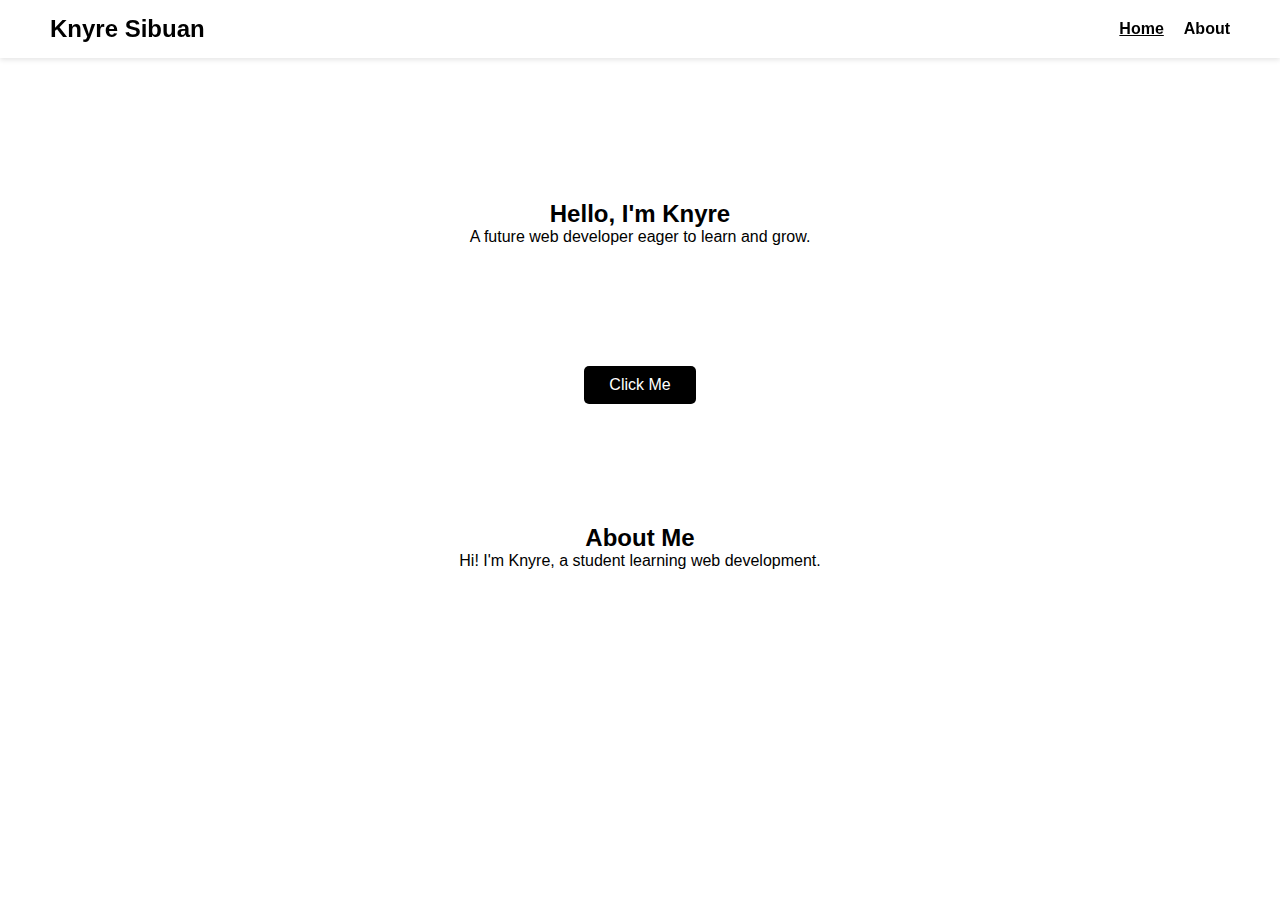
<file: WebDevJourney/index.html>
<!DOCTYPE html>
<html lang="en">
<head>
  <meta charset="UTF-8" />
  <meta name="viewport" content="width=device-width, initial-scale=1.0" />
  <title>Knyre Sibuan</title>
  <link rel="stylesheet" href="style.css" />
</head>

<body>
  <!-- Navigation -->
  <nav class="navbar">
    <h1 class="logo">Knyre Sibuan</h1>
    <ul class="nav-links">
      <li><a href="#home" class="active">Home</a></li>
      <li><a href="#about">About</a></li>
    </ul>
  </nav>

  <!-- Home -->
  <section id="home" class="section home">
    <div class="home-text">
      <h2>Hello, I'm <span class="highlight">Knyre</span></h2>
      <p>A future web developer eager to learn and grow.</p>
    </div>
  </section>

  <!-- Button -->
  <button onclick="showAlert()">Click Me</button>
  
  <!-- About -->
  <section id="about" class="section about">
    <h2>About Me</h2>
    <p>Hi! I'm Knyre, a student learning web development.</p>
  </section>

  <script src="script.js"></script>
</body>
</html>
</file>
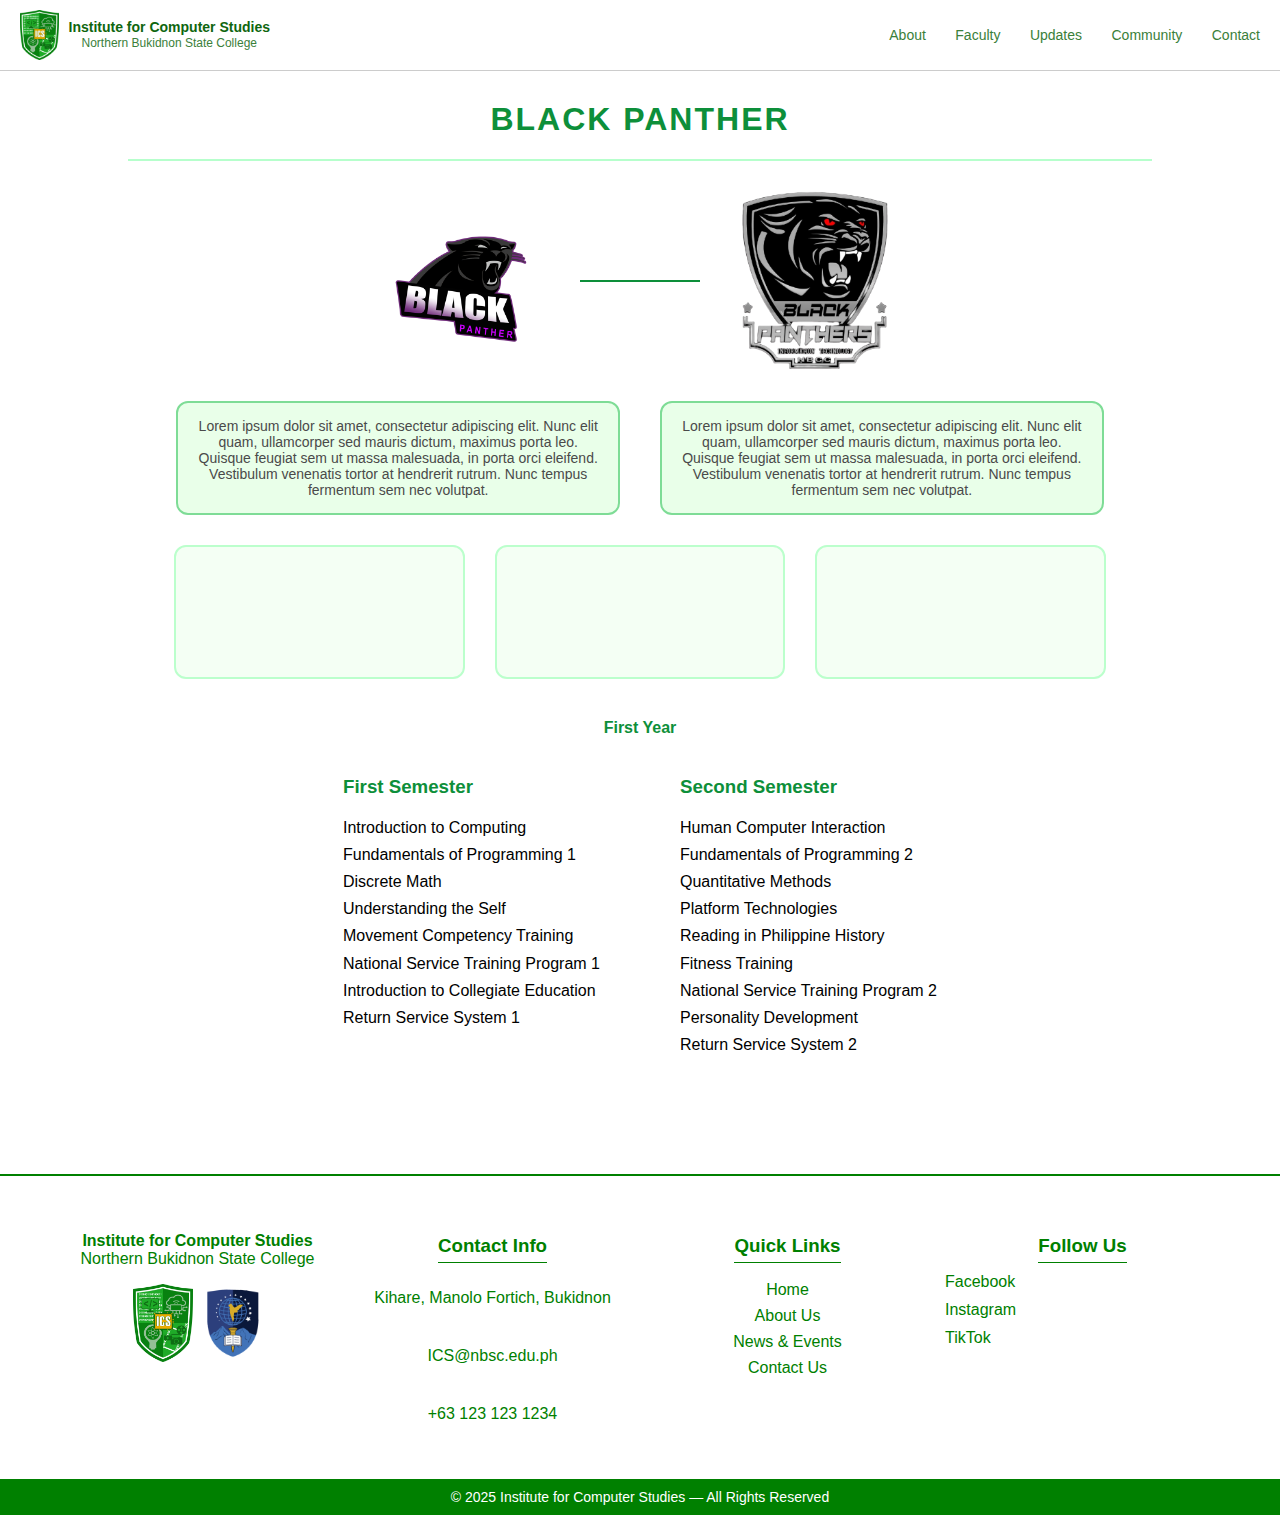
<file: deptWeb/blackPanther.html>
<!DOCTYPE html>
<html lang="en">
<head>
    <meta charset="UTF-8">
    <meta name="viewport" content="width=device-width, initial-scale=1.0">
    <title>Black Panther</title>
    <link rel="stylesheet" href="blackPanther.css">
</head>
<body>
    <header>

        <div class="logo">
            <img src="Assets/ICS-Logo.png" alt="ICS Logo" />
            <div>
                Institute for Computer Studies
                <span> Northern Bukidnon State College</span>
            </div>
        </div>

        <nav class="navbar">
            <a href="#about">About</a>
            <a href="#faculty">Faculty</a>
            <a href="#updates">Updates</a>
            <a href="#community">Community</a>
            <a href="#contact">Contact</a>

        </nav>
    </header>
    
    <h1>BLACK PANTHER</h1>
  <div class="divider"></div>

<!-- LOGO SECTION -->
<div class="logo-section">
    <img src="Assets/blackpanthers.png" alt="Left Logo">
    <div class="logo-line"></div>
    <img src="Assets/1st-yr.png" alt="Right Logo">
</div>

<!-- DESCRIPTION BOXES -->
<div class="desc-section">
    <div class="desc-box">
        Lorem ipsum dolor sit amet, consectetur adipiscing elit. Nunc elit quam, ullamcorper sed mauris dictum, maximus porta leo. Quisque feugiat sem ut massa malesuada, in porta orci eleifend. Vestibulum venenatis tortor at hendrerit rutrum. Nunc tempus fermentum sem nec volutpat. 
    </div>

    <div class="desc-box">
        Lorem ipsum dolor sit amet, consectetur adipiscing elit. Nunc elit quam, ullamcorper sed mauris dictum, maximus porta leo. Quisque feugiat sem ut massa malesuada, in porta orci eleifend. Vestibulum venenatis tortor at hendrerit rutrum. Nunc tempus fermentum sem nec volutpat. 
    </div>
</div>

<!-- THREE EMPTY BOXES -->
<div class="three-boxes">
    <div class="empty-box"></div>
    <div class="empty-box"></div>
    <div class="empty-box"></div>
</div>

<div class="year-title">First Year</div>

<!-- SEMESTERS -->
<div class="semester-section">
    <div class="semester">
        <h3>First Semester</h3>
        <ul>
            <li>Introduction to Computing</li>
            <li>Fundamentals of Programming 1</li>
            <li>Discrete Math</li>
            <li>Understanding the Self</li>
            <li>Movement Competency Training</li>
            <li>National Service Training Program 1</li>
            <li>Introduction to Collegiate Education</li>
            <li>Return Service System 1</li>
        </ul>
    </div>

    <div class="semester">
        <h3>Second Semester</h3>
        <ul>
            <li>Human Computer Interaction</li>
            <li>Fundamentals of Programming 2</li>
            <li>Quantitative Methods</li>
            <li>Platform Technologies</li>
            <li>Reading in Philippine History</li>
            <li>Fitness Training</li>
            <li>National Service Training Program 2</li>
            <li>Personality Development</li>
            <li>Return Service System 2</li>
        </ul>
    </div>
</div>

    <footer>
  <div class="footer-container">
    <!-- Logo -->
    <div class="footer-section">
      <p><strong>Institute for Computer Studies</strong><br>
         Northern Bukidnon State College</p>
         <div class="footer-logo">
        <img src="Assets/ICS-Logo.png" alt="ICS Logo">
        <img src="Assets/NBSC-Logo.png" alt="NBSC Logo">
      </div>
    </div>
     <!-- Info -->
    <div class="footer-section">
      <h3>Contact Info</h3>
      <div class="contact-info">
        <p>Kihare, Manolo Fortich, Bukidnon</p>
        <p>ICS@nbsc.edu.ph</p>
        <p>+63 123 123 1234</p>
      </div>
    </div>
    <!-- Quick Links -->
    <div class="footer-section">
      <h3>Quick Links</h3>
      <ul>
        <li><a href="#">Home</a></li>
        <li><a href="#">About Us</a></li>
        <li><a href="#">News & Events</a></li>
        <li><a href="#">Contact Us</a></li>
      </ul>
    </div>
    <!-- Follow Us -->
    <div class="footer-section">
      <h3>Follow Us</h3>
      <div class="social-icons">
        <a href="#">Facebook</a>
        <a href="#">Instagram</a>
        <a href="#">TikTok</a>
      </div>
    </div>
  </div>
  <div class="footer-bottom">
    © 2025 Institute for Computer Studies — All Rights Reserved
  </div>
</footer>
</body>
</html>
</file>
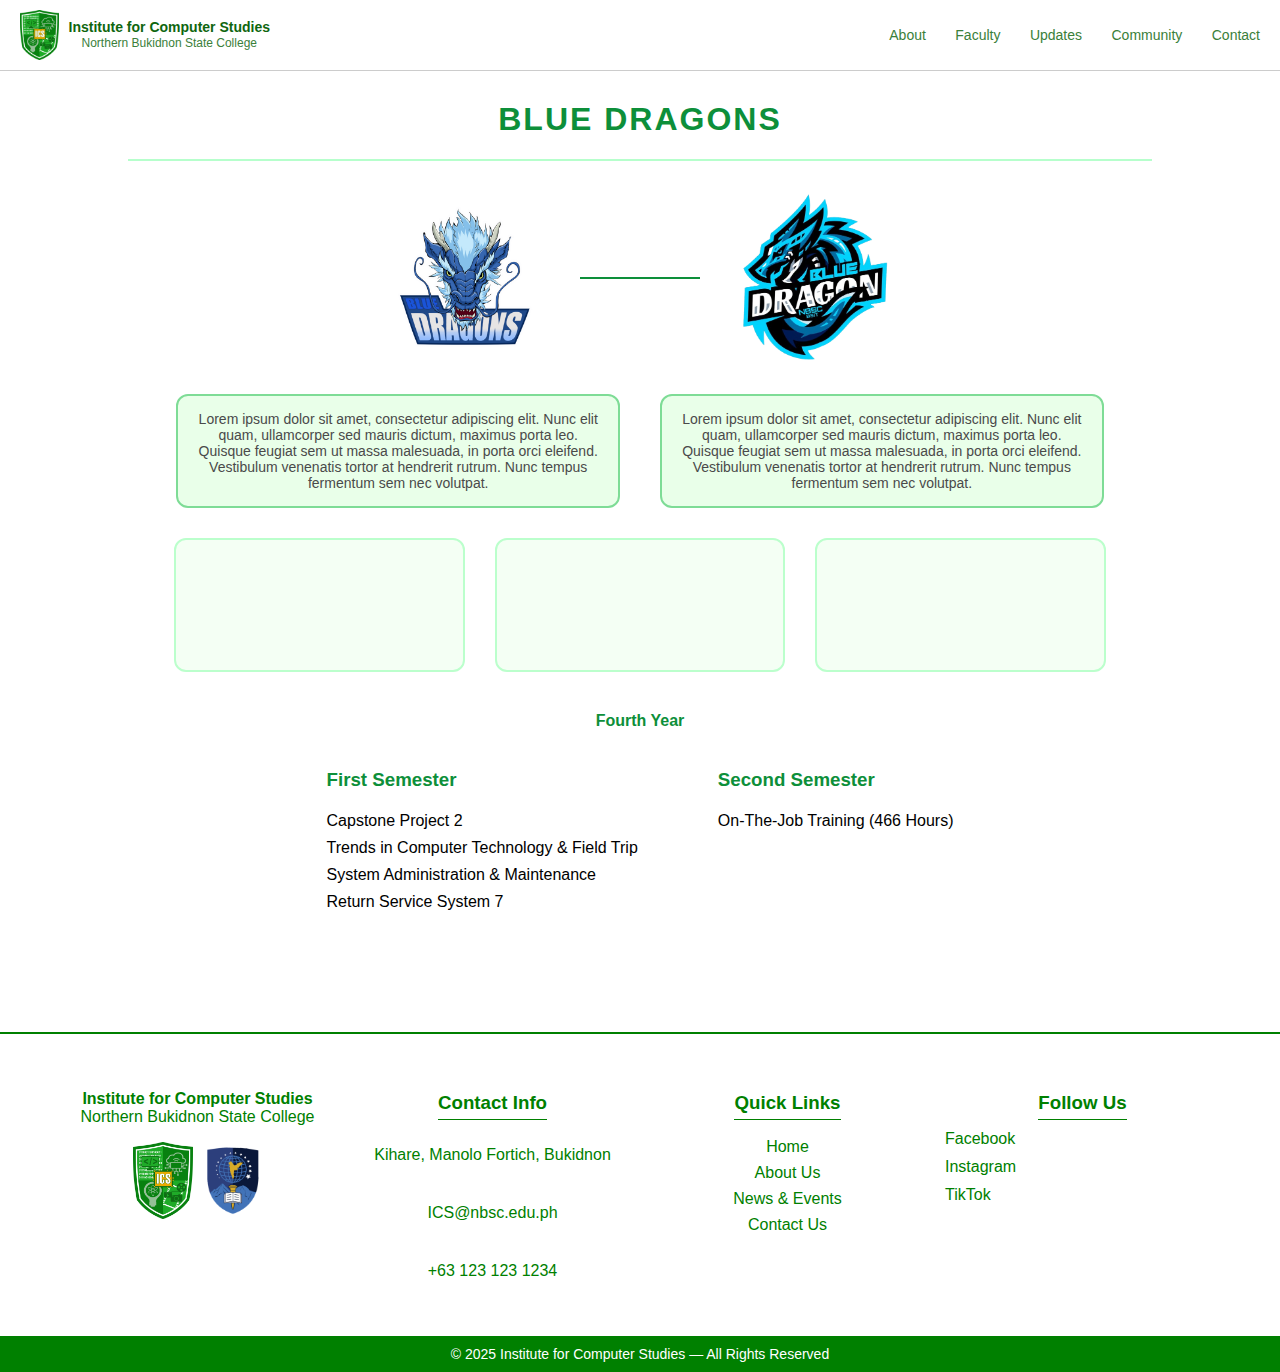
<file: deptWeb/blueDragons.html>
<!DOCTYPE html>
<html lang="en">
<head>
    <meta charset="UTF-8">
    <meta name="viewport" content="width=device-width, initial-scale=1.0">
    <title>Blue Dragons</title>
    <link rel="stylesheet" href="blueDragons.css">
</head>
<body>
    <header>

        <div class="logo">
            <img src="Assets/ICS-Logo.png" alt="ICS Logo" />
            <div>
                Institute for Computer Studies
                <span> Northern Bukidnon State College</span>
            </div>
        </div>

        <nav class="navbar">
            <a href="#about">About</a>
            <a href="#faculty">Faculty</a>
            <a href="#updates">Updates</a>
            <a href="#community">Community</a>
            <a href="#contact">Contact</a>

        </nav>
    </header>
    
    <h1>BLUE DRAGONS</h1>
<div class="divider"></div>

<!-- LOGO SECTION -->
<div class="logo-section">
    <img src="Assets/bluedragons.png" alt="Left Logo">
    <div class="logo-line"></div>
    <img src="Assets/4th-yr.png" alt="Right Logo">
</div>

<!-- DESCRIPTION BOXES -->
<div class="desc-section">
    <div class="desc-box">
        Lorem ipsum dolor sit amet, consectetur adipiscing elit. Nunc elit quam, ullamcorper sed mauris dictum, maximus porta leo. Quisque feugiat sem ut massa malesuada, in porta orci eleifend. Vestibulum venenatis tortor at hendrerit rutrum. Nunc tempus fermentum sem nec volutpat. 
    </div>

    <div class="desc-box">
        Lorem ipsum dolor sit amet, consectetur adipiscing elit. Nunc elit quam, ullamcorper sed mauris dictum, maximus porta leo. Quisque feugiat sem ut massa malesuada, in porta orci eleifend. Vestibulum venenatis tortor at hendrerit rutrum. Nunc tempus fermentum sem nec volutpat. 
    </div>
</div>

<!-- THREE EMPTY BOXES -->
<div class="three-boxes">
    <div class="empty-box"></div>
    <div class="empty-box"></div>
    <div class="empty-box"></div>
</div>

<div class="year-title">Fourth Year</div>

<!-- SEMESTERS -->
<div class="semester-section">
    <div class="semester">
        <h3>First Semester</h3>
        <ul>
            <li>Capstone Project 2</li>
            <li>Trends in Computer Technology & Field Trip</li>
            <li>System Administration & Maintenance</li>
            <li>Return Service System 7</li>
        </ul>
    </div>

    <div class="semester">
        <h3>Second Semester</h3>
        <ul>
            <li>On-The-Job Training (466 Hours)</li>
        </ul>
    </div>
</div>

    <footer>
  <div class="footer-container">
    <!-- Logo -->
    <div class="footer-section">
      <p><strong>Institute for Computer Studies</strong><br>
         Northern Bukidnon State College</p>
         <div class="footer-logo">
        <img src="Assets/ICS-Logo.png" alt="ICS Logo">
        <img src="Assets/NBSC-Logo.png" alt="NBSC Logo">
      </div>
    </div>
     <!-- Info -->
    <div class="footer-section">
      <h3>Contact Info</h3>
      <div class="contact-info">
        <p>Kihare, Manolo Fortich, Bukidnon</p>
        <p>ICS@nbsc.edu.ph</p>
        <p>+63 123 123 1234</p>
      </div>
    </div>
    <!-- Quick Links -->
    <div class="footer-section">
      <h3>Quick Links</h3>
      <ul>
        <li><a href="#">Home</a></li>
        <li><a href="#">About Us</a></li>
        <li><a href="#">News & Events</a></li>
        <li><a href="#">Contact Us</a></li>
      </ul>
    </div>
    <!-- Follow Us -->
    <div class="footer-section">
      <h3>Follow Us</h3>
      <div class="social-icons">
        <a href="#">Facebook</a>
        <a href="#">Instagram</a>
        <a href="#">TikTok</a>
      </div>
    </div>
  </div>
  <div class="footer-bottom">
    © 2025 Institute for Computer Studies — All Rights Reserved
  </div>
</footer>
</body>
</html>
</file>
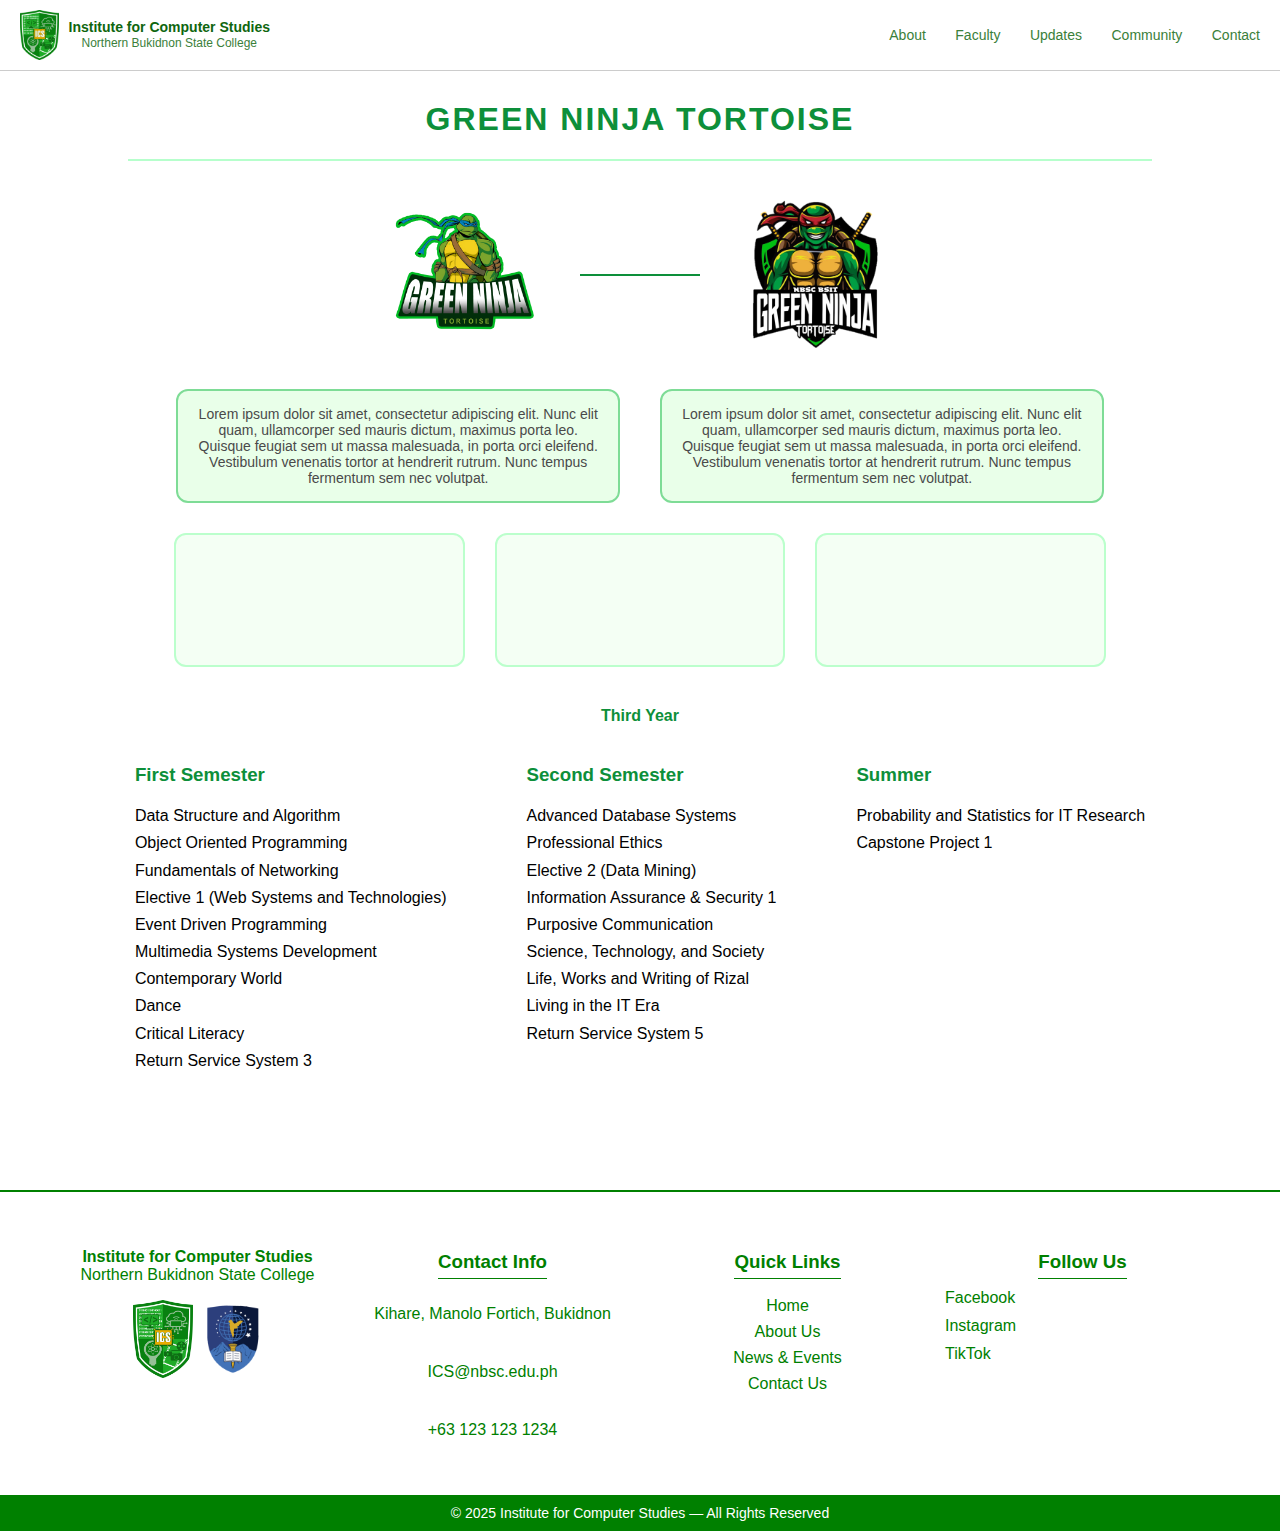
<file: deptWeb/greenNinjaTortoise.html>
<!DOCTYPE html>
<html lang="en">
<head>
    <meta charset="UTF-8">
    <meta name="viewport" content="width=device-width, initial-scale=1.0">
    <title>Green Ninja Tortoise</title>
    <link rel="stylesheet" href="greenNinjaTortoise.css">
</head>
<body>
    <header>

        <div class="logo">
            <img src="Assets/ICS-Logo.png" alt="ICS Logo" />
            <div>
                Institute for Computer Studies
                <span> Northern Bukidnon State College</span>
            </div>
        </div>

        <nav class="navbar">
            <a href="#about">About</a>
            <a href="#faculty">Faculty</a>
            <a href="#updates">Updates</a>
            <a href="#community">Community</a>
            <a href="#contact">Contact</a>

        </nav>
    </header>
    
    <h1>GREEN NINJA TORTOISE</h1>
<div class="divider"></div>

<!-- LOGO SECTION -->
<div class="logo-section">
    <img src="Assets/greenninja.png" alt="Left Logo">
    <div class="logo-line"></div>
    <img src="Assets/3rd-yr.png" alt="Right Logo">
</div>

<!-- DESCRIPTION BOXES -->
<div class="desc-section">
    <div class="desc-box">
        Lorem ipsum dolor sit amet, consectetur adipiscing elit. Nunc elit quam, ullamcorper sed mauris dictum, maximus porta leo. Quisque feugiat sem ut massa malesuada, in porta orci eleifend. Vestibulum venenatis tortor at hendrerit rutrum. Nunc tempus fermentum sem nec volutpat. 
    </div>

    <div class="desc-box">
        Lorem ipsum dolor sit amet, consectetur adipiscing elit. Nunc elit quam, ullamcorper sed mauris dictum, maximus porta leo. Quisque feugiat sem ut massa malesuada, in porta orci eleifend. Vestibulum venenatis tortor at hendrerit rutrum. Nunc tempus fermentum sem nec volutpat. 
    </div>
</div>

<!-- THREE EMPTY BOXES -->
<div class="three-boxes">
    <div class="empty-box"></div>
    <div class="empty-box"></div>
    <div class="empty-box"></div>
</div>

<div class="year-title">Third Year</div>

<!-- SEMESTERS -->
<div class="semester-section">
    <div class="semester">
        <h3>First Semester</h3>
        <ul>
            <li>Data Structure and Algorithm</li>
            <li>Object Oriented Programming</li>
            <li>Fundamentals of Networking</li>
            <li>Elective 1 (Web Systems and Technologies)</li>
            <li>Event Driven Programming</li>
            <li>Multimedia Systems Development</li>
            <li>Contemporary World</li>
            <li>Dance</li>
            <li>Critical Literacy</li>
            <li>Return Service System 3</li>
        </ul>
    </div>

    <div class="semester">
        <h3>Second Semester</h3>
        <ul>
            <li>Advanced Database Systems</li>
            <li>Professional Ethics</li>
            <li>Elective 2 (Data Mining)</li>
            <li>Information Assurance & Security 1</li>
            <li>Purposive Communication</li>
            <li>Science, Technology, and Society</li>
            <li>Life, Works and Writing of Rizal</li>
            <li>Living in the IT Era</li>
            <li>Return Service System 5</li>
        </ul>
    </div>

    <div class="semester">
        <h3>Summer</h3>
        <ul>
            <li>Probability and Statistics for IT Research</li>
            <li>Capstone Project 1</li>
        </ul>
    </div>
</div>

    <footer>
  <div class="footer-container">
    <!-- Logo -->
    <div class="footer-section">
      <p><strong>Institute for Computer Studies</strong><br>
         Northern Bukidnon State College</p>
         <div class="footer-logo">
        <img src="Assets/ICS-Logo.png" alt="ICS Logo">
        <img src="Assets/NBSC-Logo.png" alt="NBSC Logo">
      </div>
    </div>
     <!-- Info -->
    <div class="footer-section">
      <h3>Contact Info</h3>
      <div class="contact-info">
        <p>Kihare, Manolo Fortich, Bukidnon</p>
        <p>ICS@nbsc.edu.ph</p>
        <p>+63 123 123 1234</p>
      </div>
    </div>
    <!-- Quick Links -->
    <div class="footer-section">
      <h3>Quick Links</h3>
      <ul>
        <li><a href="#">Home</a></li>
        <li><a href="#">About Us</a></li>
        <li><a href="#">News & Events</a></li>
        <li><a href="#">Contact Us</a></li>
      </ul>
    </div>
    <!-- Follow Us -->
    <div class="footer-section">
      <h3>Follow Us</h3>
      <div class="social-icons">
        <a href="#">Facebook</a>
        <a href="#">Instagram</a>
        <a href="#">TikTok</a>
      </div>
    </div>
  </div>
  <div class="footer-bottom">
    © 2025 Institute for Computer Studies — All Rights Reserved
  </div>
</footer>
</body>
</html>
</file>
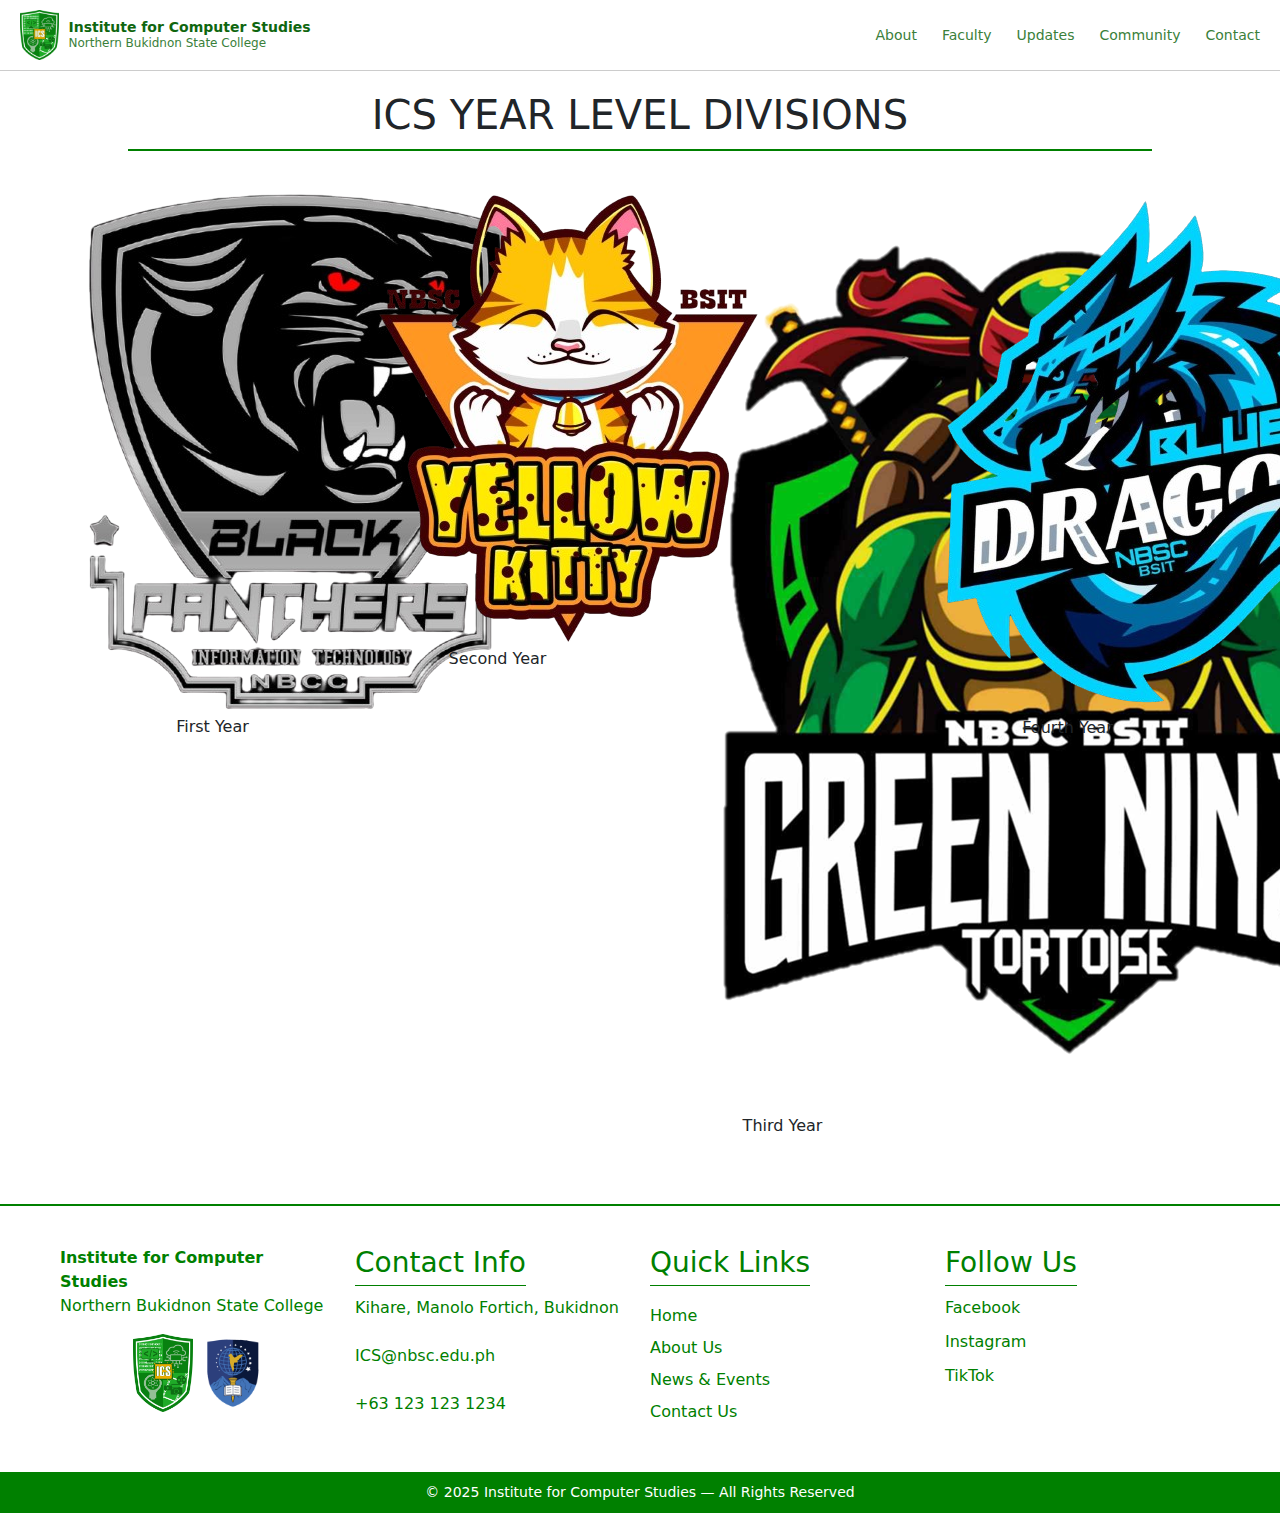
<file: deptWeb/yearLevelDivisions.html>
<!DOCTYPE html>
<html lang="en">
<head>
  <meta charset="UTF-8">
  <meta name="viewport" content="width=device-width, initial-scale=1.0">
  <title>ICS Year Level Divisions</title>
  <link rel="stylesheet" href="yearLevelDivision.css">
  <link rel="stylesheet" href="https://cdn.jsdelivr.net/npm/bootstrap@5.3.0/dist/css/bootstrap.min.css">
</head>

<body>
  <!-- Header Section Code -->
  <header>
        <div class="logo">
            <img src="Pics/ICS-Logo.png" alt="ICS Logo" />
            <div>
                Institute for Computer Studies
                <span> Northern Bukidnon State College</span>
            </div>
        </div>

        <nav class="navbar">
            <a href="#about">About</a>
            <a href="#faculty">Faculty</a>
            <a href="#updates">Updates</a>
            <a href="#community">Community</a>
            <a href="#contact">Contact</a>

        </nav>
    </header>

  <h1>ICS YEAR LEVEL DIVISIONS</h1>
  <div class="divider"></div>

  <div class="container text-center mt-4">
    <div class="row row-cols-4 g-4">  <!-- Changed to row-cols-4 to force 4 columns in a row on all screen sizes -->
      <div class="col">
        <img src="Pics/1st-yr.png" class="year-logo" alt="First Year">
        <p class="year-text">First Year</p>
      </div>

      <div class="col">
        <img src="Pics/2nd-yr.png" class="year-logo" alt="Second Year">
        <p class="year-text">Second Year</p>
      </div>

      <div class="col">
        <img src="Pics/3rd-yr.png" class="year-logo" alt="Third Year">
        <p class="year-text">Third Year</p>
      </div>

      <div class="col">
        <img src="Pics/4th-yr.png" class="year-logo" alt="Fourth Year">
        <p class="year-text">Fourth Year</p>
      </div>
    </div>
  </div>

  <footer>
  <div class="footer-container">
    <!-- Logo -->
    <div class="footer-section">
      <p><strong>Institute for Computer Studies</strong><br>
         Northern Bukidnon State College</p>
         <div class="footer-logo">
        <img src="Pics/ICS-Logo.png" alt="ICS Logo">
        <img src="Pics/NBSC-Logo.png" alt="NBSC Logo">
      </div>
    </div>
     <!-- Info -->
    <div class="footer-section">
      <h3>Contact Info</h3>
      <div class="contact-info">
        <p>Kihare, Manolo Fortich, Bukidnon</p>
        <p>ICS@nbsc.edu.ph</p>
        <p>+63 123 123 1234</p>
      </div>
    </div>
    <!-- Quick Links -->
    <div class="footer-section">
      <h3>Quick Links</h3>
      <ul>
        <li><a href="#">Home</a></li>
        <li><a href="#">About Us</a></li>
        <li><a href="#">News & Events</a></li>
        <li><a href="#">Contact Us</a></li>
      </ul>
    </div>
    <!-- Follow Us -->
    <div class="footer-section">
      <h3>Follow Us</h3>
      <div class="social-icons">
        <a href="#">Facebook</a>
        <a href="#">Instagram</a>
        <a href="#">TikTok</a>
      </div>
    </div>
  </div>
  <div class="footer-bottom">
    © 2025 Institute for Computer Studies — All Rights Reserved
  </div>
</footer>
</body>
</html>
</file>
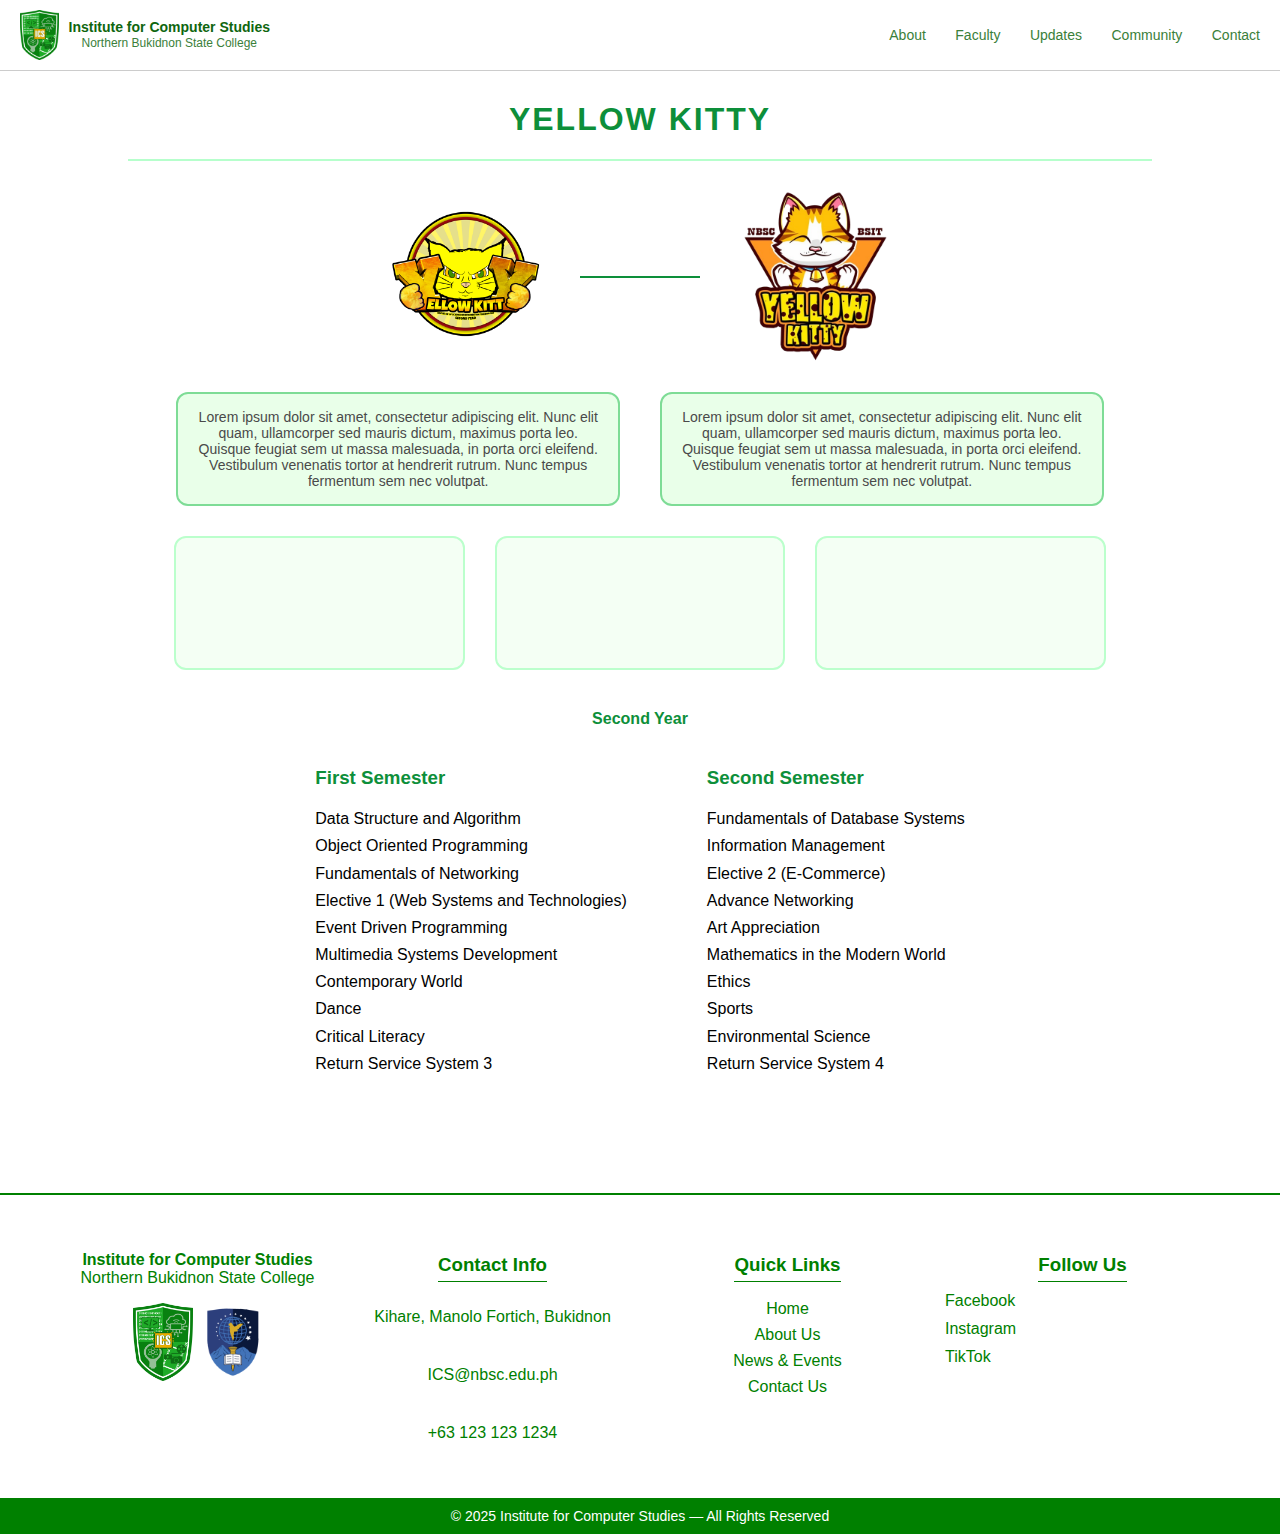
<file: deptWeb/yellowKitty.html>
<!DOCTYPE html>
<html lang="en">
<head>
    <meta charset="UTF-8">
    <meta name="viewport" content="width=device-width, initial-scale=1.0">
    <title>Yellow Kitty</title>
    <link rel="stylesheet" href="yellowKitty.css">
</head>
<body>
    <header>

        <div class="logo">
            <img src="Assets/ICS-Logo.png" alt="ICS Logo" />
            <div>
                Institute for Computer Studies
                <span> Northern Bukidnon State College</span>
            </div>
        </div>

        <nav class="navbar">
            <a href="#about">About</a>
            <a href="#faculty">Faculty</a>
            <a href="#updates">Updates</a>
            <a href="#community">Community</a>
            <a href="#contact">Contact</a>

        </nav>
    </header>
    
    <h1>YELLOW KITTY</h1>
<div class="divider"></div>

<!-- LOGO SECTION -->
<div class="logo-section">
    <img src="Assets/yellowkitty.png" alt="Left Logo">
    <div class="logo-line"></div>
    <img src="Assets/2nd-yr.png" alt="Right Logo">
</div>

<!-- DESCRIPTION BOXES -->
<div class="desc-section">
    <div class="desc-box">
        Lorem ipsum dolor sit amet, consectetur adipiscing elit. Nunc elit quam, ullamcorper sed mauris dictum, maximus porta leo. Quisque feugiat sem ut massa malesuada, in porta orci eleifend. Vestibulum venenatis tortor at hendrerit rutrum. Nunc tempus fermentum sem nec volutpat. 
    </div>

    <div class="desc-box">
        Lorem ipsum dolor sit amet, consectetur adipiscing elit. Nunc elit quam, ullamcorper sed mauris dictum, maximus porta leo. Quisque feugiat sem ut massa malesuada, in porta orci eleifend. Vestibulum venenatis tortor at hendrerit rutrum. Nunc tempus fermentum sem nec volutpat. 
    </div>
</div>

<!-- THREE EMPTY BOXES -->
<div class="three-boxes">
    <div class="empty-box"></div>
    <div class="empty-box"></div>
    <div class="empty-box"></div>
</div>

<div class="year-title">Second Year</div>

<!-- SEMESTERS -->
<div class="semester-section">
    <div class="semester">
        <h3>First Semester</h3>
        <ul>
            <li>Data Structure and Algorithm</li>
            <li>Object Oriented Programming</li>
            <li>Fundamentals of Networking</li>
            <li>Elective 1 (Web Systems and Technologies)</li>
            <li>Event Driven Programming</li>
            <li>Multimedia Systems Development</li>
            <li>Contemporary World</li>
            <li>Dance</li>
            <li>Critical Literacy</li>
            <li>Return Service System 3</li>
        </ul>
    </div>

    <div class="semester">
        <h3>Second Semester</h3>
        <ul>
            <li>Fundamentals of Database Systems</li>
            <li>Information Management</li>
            <li>Elective 2 (E-Commerce)</li>
            <li>Advance Networking</li>
            <li>Art Appreciation</li>
            <li>Mathematics in the Modern World</li>
            <li>Ethics</li>
            <li>Sports</li>
            <li>Environmental Science</li>
            <li>Return Service System 4</li>
        </ul>
    </div>
</div>

    <footer>
  <div class="footer-container">
    <!-- Logo -->
    <div class="footer-section">
      <p><strong>Institute for Computer Studies</strong><br>
         Northern Bukidnon State College</p>
         <div class="footer-logo">
        <img src="Assets/ICS-Logo.png" alt="ICS Logo">
        <img src="Assets/NBSC-Logo.png" alt="NBSC Logo">
      </div>
    </div>
     <!-- Info -->
    <div class="footer-section">
      <h3>Contact Info</h3>
      <div class="contact-info">
        <p>Kihare, Manolo Fortich, Bukidnon</p>
        <p>ICS@nbsc.edu.ph</p>
        <p>+63 123 123 1234</p>
      </div>
    </div>
    <!-- Quick Links -->
    <div class="footer-section">
      <h3>Quick Links</h3>
      <ul>
        <li><a href="#">Home</a></li>
        <li><a href="#">About Us</a></li>
        <li><a href="#">News & Events</a></li>
        <li><a href="#">Contact Us</a></li>
      </ul>
    </div>
    <!-- Follow Us -->
    <div class="footer-section">
      <h3>Follow Us</h3>
      <div class="social-icons">
        <a href="#">Facebook</a>
        <a href="#">Instagram</a>
        <a href="#">TikTok</a>
      </div>
    </div>
  </div>
  <div class="footer-bottom">
    © 2025 Institute for Computer Studies — All Rights Reserved
  </div>
</footer>
</body>
</html>
</file>
<file: WebDevJourney/style.css>
* {
  margin: 0;
  padding: 0;
  box-sizing: border-box;
  font-family: Arial, sans-serif;
  color: black;
}

body {
  background-color: #ffffff;
  scroll-behavior: smooth; /* enables smooth scrolling */
}

/* Navbar */
.navbar {
  display: flex;
  justify-content: space-between;
  align-items: center;
  background: white;
  padding: 15px 50px;
  box-shadow: 0 2px 5px rgba(0,0,0,0.1);
  position: fixed;
  width: 100%;
  top: 0;
  left: 0;
  z-index: 1000;
}

.logo {
  font-size: 1.5rem;
  font-weight: bold;
}

.nav-links {
  list-style: none;
  display: flex;
  gap: 20px;
}

.nav-links a {
  text-decoration: none;
  font-weight: 600;
}

.nav-links a:hover,
.nav-links a.active {
  text-decoration: underline;
}

/* Sections */
.section {
  padding: 100px 20px;
  text-align: center;
}

.home {
  margin-top: 100px; /* Prevent overlap from fixed navbar */
}

#home, #about {
  scroll-margin-top: 100px; /* Ensures section title isn’t hidden under navbar */
}

/* Button */
button {
  display: block;
  margin: 20px auto;
  padding: 10px 25px;
  background: black;
  color: white;
  border: none;
  border-radius: 5px;
  cursor: pointer;
  font-size: 1rem;
}

button:hover {
  background: #333;
}
</file>
<file: deptWeb/blackPanther.css>
body {
        font-family: Arial, sans-serif;
        background: #ffffff;
        margin: 0;
        padding: 0;
        text-align: center;
    }

    h1 {
        margin-top: 30px;
        color: #0d8f3a;
        letter-spacing: 2px;
    }

    .divider {
        width: 80%;
        margin: 20px auto;
        border-top: 2px solid #b6ffcc;
    }

/* ---------- HEADER ---------- */
header {
        display: flex;
        justify-content: space-between;
        align-items: center;
        padding: 10px 20px;
        border-bottom: 1px solid #ccc;
        margin-bottom: 20px;
    }

    header .logo {
        display: flex;
        align-items: center;
        gap: 10px;
    }

    header .logo img {
        height: 50px;
    }

    header .logo div {
        font-size: 14px;
        line-height: 1.2;
        color: #0f660f;
        font-weight: bold;
    }

    header .logo div span {
        display: block;
        font-weight: normal;
        font-size: 12px;
        color: #3a803a;
    }

    nav a {
        margin-left: 25px;
        text-decoration: none;
        font-weight: 500;
        color: #3a803a;
        font-size: 14px;
    }

    nav a:hover {
        text-decoration: underline;
    }

   footer {
        background-color: #fff;
        border-top: 2px solid #008000;
        margin-top: 50px;
    }
    .footer-container {
        display: flex;
        justify-content: space-around;
        align-items: flex-start;
        flex-wrap: wrap;
        padding: 30px 50px;
        color: #008000;
    }
    .footer-section {
        flex: 1;
        min-width: 250px;
        margin: 10px;
    }
    .footer-logo {
        display: flex;
        align-items: center;
        justify-content: center;
        gap: 10px;
        margin-bottom: 10px;
    }
    .footer-logo img {
        width: 60px;
        height: auto;
    }

    .footer-section h3 {
        border-bottom: 1px solid #008000;
         display: inline-block;
        padding-bottom: 5px;
        margin-bottom: 10px;
    }
    .footer-section ul {
        list-style: none;
        padding: 0;
         margin: 0;
    }
    .footer-section ul li {
        margin: 8px 0;
    }
    .footer-section ul li a {
        text-decoration: none;
        color: #008000;
    }
    .footer-section ul li a:hover {
        text-decoration: underline;
    }
    .contact-info {
        display: flex;
        flex-direction: column;
        gap: 8px;
    }
    .footer-bottom {
        background-color: #008000;
        color: white;
        text-align: center;
        padding: 10px 0;
        font-size: 14px;
    }
    .social-icons {
        display: flex;
        flex-direction: column;
        gap: 10px;
    }
    .social-icons a {
        text-decoration: none;
        color: #008000;
        display: flex;
        align-items: center;
        gap: 8px;
    }
    .social-icons a:hover {
        text-decoration: underline;
    }
    @media (max-width: 700px) {
    .footer-container {
        flex-direction: column;
        align-items: center;
        text-align: center;
    }
    }
    body {
        font-family: Arial, sans-serif;
        background: #ffffff;
        margin: 0;
        padding: 0;
        text-align: center;
    }

    h1 {
        margin-top: 30px;
        color: #0d8f3a;
        letter-spacing: 2px;
    }

    .divider {
        width: 80%;
        margin: 20px auto;
        border-top: 2px solid #b6ffcc;
    }

    .logo-section {
        display: flex;
        justify-content: center;
        align-items: center;
        gap: 40px;
        margin-top: 30px;
    }

    .logo-section img {
        width: 150px;
        height: auto;
    }

    .logo-line {
        width: 120px;
        height: 2px;
        background: #0d8f3a;
    }

    .desc-section {
        display: flex;
        justify-content: center;
        gap: 40px;
        margin: 30px auto;
        width: 80%;
    }

    .desc-box {
        background: #e9ffe9;
        border: 2px solid #7edc96;
        padding: 15px;
        width: 40%;
        border-radius: 12px;
        font-size: 14px;
        color: #4a4a4a;
    }

    .three-boxes {
        display: flex;
        justify-content: center;
        gap: 30px;
        margin: 30px auto;
        width: 80%;
    }

    .empty-box {
        width: 28%;
        height: 130px;
        background: #f4fff4;
        border: 2px solid #bbffcc;
        border-radius: 12px;
    }

    .year-title {
        margin-top: 40px;
        font-weight: bold;
        color: #0d8f3a;
    }

    .semester-section {
        display: flex;
        justify-content: center;
        gap: 80px;
        margin-top: 20px;
        padding-bottom: 50px;
    }

    .semester {
        text-align: left;
    }

    .semester h3 {
        color: #0d8f3a;
        margin-bottom: 10px;
    }

    .semester ul {
        list-style: none;
        padding: 0;
        line-height: 1.7;
    }
</file>
<file: deptWeb/blueDragons.css>
body {
        font-family: Arial, sans-serif;
        background: #ffffff;
        margin: 0;
        padding: 0;
        text-align: center;
    }

    h1 {
        margin-top: 30px;
        color: #0d8f3a;
        letter-spacing: 2px;
    }

    .divider {
        width: 80%;
        margin: 20px auto;
        border-top: 2px solid #b6ffcc;
    }

/* ---------- HEADER ---------- */
header {
        display: flex;
        justify-content: space-between;
        align-items: center;
        padding: 10px 20px;
        border-bottom: 1px solid #ccc;
        margin-bottom: 20px;
    }

    header .logo {
        display: flex;
        align-items: center;
        gap: 10px;
    }

    header .logo img {
        height: 50px;
    }

    header .logo div {
        font-size: 14px;
        line-height: 1.2;
        color: #0f660f;
        font-weight: bold;
    }

    header .logo div span {
        display: block;
        font-weight: normal;
        font-size: 12px;
        color: #3a803a;
    }

    nav a {
        margin-left: 25px;
        text-decoration: none;
        font-weight: 500;
        color: #3a803a;
        font-size: 14px;
    }

    nav a:hover {
        text-decoration: underline;
    }

   footer {
        background-color: #fff;
        border-top: 2px solid #008000;
        margin-top: 50px;
    }
    .footer-container {
        display: flex;
        justify-content: space-around;
        align-items: flex-start;
        flex-wrap: wrap;
        padding: 30px 50px;
        color: #008000;
    }
    .footer-section {
        flex: 1;
        min-width: 250px;
        margin: 10px;
    }
    .footer-logo {
        display: flex;
        align-items: center;
        justify-content: center;
        gap: 10px;
        margin-bottom: 10px;
    }
    .footer-logo img {
        width: 60px;
        height: auto;
    }

    .footer-section h3 {
        border-bottom: 1px solid #008000;
         display: inline-block;
        padding-bottom: 5px;
        margin-bottom: 10px;
    }
    .footer-section ul {
        list-style: none;
        padding: 0;
         margin: 0;
    }
    .footer-section ul li {
        margin: 8px 0;
    }
    .footer-section ul li a {
        text-decoration: none;
        color: #008000;
    }
    .footer-section ul li a:hover {
        text-decoration: underline;
    }
    .contact-info {
        display: flex;
        flex-direction: column;
        gap: 8px;
    }
    .footer-bottom {
        background-color: #008000;
        color: white;
        text-align: center;
        padding: 10px 0;
        font-size: 14px;
    }
    .social-icons {
        display: flex;
        flex-direction: column;
        gap: 10px;
    }
    .social-icons a {
        text-decoration: none;
        color: #008000;
        display: flex;
        align-items: center;
        gap: 8px;
    }
    .social-icons a:hover {
        text-decoration: underline;
    }
    @media (max-width: 700px) {
    .footer-container {
        flex-direction: column;
        align-items: center;
        text-align: center;
    }
    }
    body {
        font-family: Arial, sans-serif;
        background: #ffffff;
        margin: 0;
        padding: 0;
        text-align: center;
    }

    h1 {
        margin-top: 30px;
        color: #0d8f3a;
        letter-spacing: 2px;
    }

    .divider {
        width: 80%;
        margin: 20px auto;
        border-top: 2px solid #b6ffcc;
    }

    .logo-section {
        display: flex;
        justify-content: center;
        align-items: center;
        gap: 40px;
        margin-top: 30px;
    }

    .logo-section img {
        width: 150px;
        height: auto;
    }

    .logo-line {
        width: 120px;
        height: 2px;
        background: #0d8f3a;
    }

    .desc-section {
        display: flex;
        justify-content: center;
        gap: 40px;
        margin: 30px auto;
        width: 80%;
    }

    .desc-box {
        background: #e9ffe9;
        border: 2px solid #7edc96;
        padding: 15px;
        width: 40%;
        border-radius: 12px;
        font-size: 14px;
        color: #4a4a4a;
    }

    .three-boxes {
        display: flex;
        justify-content: center;
        gap: 30px;
        margin: 30px auto;
        width: 80%;
    }

    .empty-box {
        width: 28%;
        height: 130px;
        background: #f4fff4;
        border: 2px solid #bbffcc;
        border-radius: 12px;
    }

    .year-title {
        margin-top: 40px;
        font-weight: bold;
        color: #0d8f3a;
    }

    .semester-section {
        display: flex;
        justify-content: center;
        gap: 80px;
        margin-top: 20px;
        padding-bottom: 50px;
    }

    .semester {
        text-align: left;
    }

    .semester h3 {
        color: #0d8f3a;
        margin-bottom: 10px;
    }

    .semester ul {
        list-style: none;
        padding: 0;
        line-height: 1.7;
    }
</file>
<file: deptWeb/greenNinjaTortoise.css>
body {
        font-family: Arial, sans-serif;
        background: #ffffff;
        margin: 0;
        padding: 0;
        text-align: center;
    }

    h1 {
        margin-top: 30px;
        color: #0d8f3a;
        letter-spacing: 2px;
    }

    .divider {
        width: 80%;
        margin: 20px auto;
        border-top: 2px solid #b6ffcc;
    }

/* ---------- HEADER ---------- */
header {
        display: flex;
        justify-content: space-between;
        align-items: center;
        padding: 10px 20px;
        border-bottom: 1px solid #ccc;
        margin-bottom: 20px;
    }

    header .logo {
        display: flex;
        align-items: center;
        gap: 10px;
    }

    header .logo img {
        height: 50px;
    }

    header .logo div {
        font-size: 14px;
        line-height: 1.2;
        color: #0f660f;
        font-weight: bold;
    }

    header .logo div span {
        display: block;
        font-weight: normal;
        font-size: 12px;
        color: #3a803a;
    }

    nav a {
        margin-left: 25px;
        text-decoration: none;
        font-weight: 500;
        color: #3a803a;
        font-size: 14px;
    }

    nav a:hover {
        text-decoration: underline;
    }

   footer {
        background-color: #fff;
        border-top: 2px solid #008000;
        margin-top: 50px;
    }
    .footer-container {
        display: flex;
        justify-content: space-around;
        align-items: flex-start;
        flex-wrap: wrap;
        padding: 30px 50px;
        color: #008000;
    }
    .footer-section {
        flex: 1;
        min-width: 250px;
        margin: 10px;
    }
    .footer-logo {
        display: flex;
        align-items: center;
        justify-content: center;
        gap: 10px;
        margin-bottom: 10px;
    }
    .footer-logo img {
        width: 60px;
        height: auto;
    }

    .footer-section h3 {
        border-bottom: 1px solid #008000;
         display: inline-block;
        padding-bottom: 5px;
        margin-bottom: 10px;
    }
    .footer-section ul {
        list-style: none;
        padding: 0;
         margin: 0;
    }
    .footer-section ul li {
        margin: 8px 0;
    }
    .footer-section ul li a {
        text-decoration: none;
        color: #008000;
    }
    .footer-section ul li a:hover {
        text-decoration: underline;
    }
    .contact-info {
        display: flex;
        flex-direction: column;
        gap: 8px;
    }
    .footer-bottom {
        background-color: #008000;
        color: white;
        text-align: center;
        padding: 10px 0;
        font-size: 14px;
    }
    .social-icons {
        display: flex;
        flex-direction: column;
        gap: 10px;
    }
    .social-icons a {
        text-decoration: none;
        color: #008000;
        display: flex;
        align-items: center;
        gap: 8px;
    }
    .social-icons a:hover {
        text-decoration: underline;
    }
    @media (max-width: 700px) {
    .footer-container {
        flex-direction: column;
        align-items: center;
        text-align: center;
    }
    }
    body {
        font-family: Arial, sans-serif;
        background: #ffffff;
        margin: 0;
        padding: 0;
        text-align: center;
    }

    h1 {
        margin-top: 30px;
        color: #0d8f3a;
        letter-spacing: 2px;
    }

    .divider {
        width: 80%;
        margin: 20px auto;
        border-top: 2px solid #b6ffcc;
    }

    .logo-section {
        display: flex;
        justify-content: center;
        align-items: center;
        gap: 40px;
        margin-top: 30px;
    }

    .logo-section img {
        width: 150px;
        height: auto;
    }

    .logo-line {
        width: 120px;
        height: 2px;
        background: #0d8f3a;
    }

    .desc-section {
        display: flex;
        justify-content: center;
        gap: 40px;
        margin: 30px auto;
        width: 80%;
    }

    .desc-box {
        background: #e9ffe9;
        border: 2px solid #7edc96;
        padding: 15px;
        width: 40%;
        border-radius: 12px;
        font-size: 14px;
        color: #4a4a4a;
    }

    .three-boxes {
        display: flex;
        justify-content: center;
        gap: 30px;
        margin: 30px auto;
        width: 80%;
    }

    .empty-box {
        width: 28%;
        height: 130px;
        background: #f4fff4;
        border: 2px solid #bbffcc;
        border-radius: 12px;
    }

    .year-title {
        margin-top: 40px;
        font-weight: bold;
        color: #0d8f3a;
    }

    .semester-section {
        display: flex;
        justify-content: center;
        gap: 80px;
        margin-top: 20px;
        padding-bottom: 50px;
    }

    .semester {
        text-align: left;
    }

    .semester h3 {
        color: #0d8f3a;
        margin-bottom: 10px;
    }

    .semester ul {
        list-style: none;
        padding: 0;
        line-height: 1.7;
    }
</file>
<file: deptWeb/yearLevelDivision.css>
body {
  font-family: Arial, sans-serif;
  background-color: #fff;
  color: #333;
}

 h1 {
      color: #008000;
      text-align: center;
      margin-top: 40px;
      font-size: 30px;
      font-weight: bold;
}

.divider {
    width: 80%;
    height: 2px;
    background-color: #008000;
    margin: 10px auto 40px;
}

/* ---------- HEADER ---------- */
header {
    display: flex;
    justify-content: space-between;
    align-items: center;
    padding: 10px 20px;
    border-bottom: 1px solid #ccc;
    margin-bottom: 20px;
}

header .logo {
    display: flex;
    align-items: center;
    gap: 10px;
}

header .logo img {
    height: 50px;
}

header .logo div {
    font-size: 14px;
    line-height: 1.2;
    color: #0f660f;
    font-weight: bold;
}

header .logo div span {
    display: block;
    font-weight: normal;
    font-size: 12px;
    color: #3a803a;
}

nav a {
    margin-left: 25px;
    text-decoration: none;
    font-weight: 500;
    color: #3a803a;
    font-size: 14px;
}

nav a:hover {
    text-decoration: underline;
}

/* ---------- YEAR LEVEL ROW ---------- */
.year-row {
    display: flex;
    justify-content: center;
    align-items: flex-start;
    gap: 80px; /* spacing between logos */
    margin-top: 40px;
    margin-bottom: 40px;
}

.year-level {
    text-align: center;
    display: flex;
    flex-direction: column;
    align-items: center;
}

.year-level img {
    height: 180px;   /* all logos same height */
    width: auto;
    object-fit: contain;
    display: block;
    margin-bottom: 10px;
    transition: transform 0.3s ease;
}

.year-level img:hover {
    transform: scale(1.08);
}

.year-level p {
    margin-top: 5px;
    font-weight: 600;
    font-size: 16px;
    color: #0f801f;
}

/* ---------- FOOTER ---------- */
footer {
    background-color: #fff;
    border-top: 2px solid #008000;
    margin-top: 50px;
}

.footer-container {
    display: flex;
    justify-content: space-around;
    align-items: flex-start;
    flex-wrap: wrap;
    padding: 30px 50px;
    color: #008000;
}

.footer-section {
    flex: 1;
    min-width: 250px;
    margin: 10px;
}

.footer-logo {
    display: flex;
    align-items: center;
    justify-content: center;
    gap: 10px;
    margin-bottom: 10px;
}

.footer-logo img {
    width: 60px;
    height: auto;
}

.footer-section h3 {
    border-bottom: 1px solid #008000;
    display: inline-block;
    padding-bottom: 5px;
    margin-bottom: 10px;
}

.footer-section ul {
    list-style: none;
    padding: 0;
    margin: 0;
}

.footer-section ul li {
    margin: 8px 0;
}

.footer-section ul li a {
    text-decoration: none;
    color: #008000;
}

.footer-section ul li a:hover {
    text-decoration: underline;
}

.contact-info {
    display: flex;
    flex-direction: column;
    gap: 8px;
}

.footer-bottom {
    background-color: #008000;
    color: white;
    text-align: center;
    padding: 10px 0;
    font-size: 14px;
}

.social-icons {
    display: flex;
    flex-direction: column;
    gap: 10px;
}

.social-icons a {
    text-decoration: none;
    color: #008000;
    display: flex;
    align-items: center;
    gap: 8px;
}

.social-icons a:hover {
    text-decoration: underline;
}

/* ---------- MEDIA QUERIES ---------- */
@media (max-width: 700px) {
    header {
        flex-direction: column;
        gap: 15px;
    }

    .footer-container {
        flex-direction: column;
        align-items: center;
        text-align: center;
    }

    .year-row {
        flex-direction: column;
        gap: 30px;
    }
}
</file>
<file: deptWeb/yellowKitty.css>
body {
        font-family: Arial, sans-serif;
        background: #ffffff;
        margin: 0;
        padding: 0;
        text-align: center;
    }

    h1 {
        margin-top: 30px;
        color: #0d8f3a;
        letter-spacing: 2px;
    }

    .divider {
        width: 80%;
        margin: 20px auto;
        border-top: 2px solid #b6ffcc;
    }

/* ---------- HEADER ---------- */
header {
        display: flex;
        justify-content: space-between;
        align-items: center;
        padding: 10px 20px;
        border-bottom: 1px solid #ccc;
        margin-bottom: 20px;
    }

    header .logo {
        display: flex;
        align-items: center;
        gap: 10px;
    }

    header .logo img {
        height: 50px;
    }

    header .logo div {
        font-size: 14px;
        line-height: 1.2;
        color: #0f660f;
        font-weight: bold;
    }

    header .logo div span {
        display: block;
        font-weight: normal;
        font-size: 12px;
        color: #3a803a;
    }

    nav a {
        margin-left: 25px;
        text-decoration: none;
        font-weight: 500;
        color: #3a803a;
        font-size: 14px;
    }

    nav a:hover {
        text-decoration: underline;
    }

   footer {
        background-color: #fff;
        border-top: 2px solid #008000;
        margin-top: 50px;
    }
    .footer-container {
        display: flex;
        justify-content: space-around;
        align-items: flex-start;
        flex-wrap: wrap;
        padding: 30px 50px;
        color: #008000;
    }
    .footer-section {
        flex: 1;
        min-width: 250px;
        margin: 10px;
    }
    .footer-logo {
        display: flex;
        align-items: center;
        justify-content: center;
        gap: 10px;
        margin-bottom: 10px;
    }
    .footer-logo img {
        width: 60px;
        height: auto;
    }

    .footer-section h3 {
        border-bottom: 1px solid #008000;
         display: inline-block;
        padding-bottom: 5px;
        margin-bottom: 10px;
    }
    .footer-section ul {
        list-style: none;
        padding: 0;
         margin: 0;
    }
    .footer-section ul li {
        margin: 8px 0;
    }
    .footer-section ul li a {
        text-decoration: none;
        color: #008000;
    }
    .footer-section ul li a:hover {
        text-decoration: underline;
    }
    .contact-info {
        display: flex;
        flex-direction: column;
        gap: 8px;
    }
    .footer-bottom {
        background-color: #008000;
        color: white;
        text-align: center;
        padding: 10px 0;
        font-size: 14px;
    }
    .social-icons {
        display: flex;
        flex-direction: column;
        gap: 10px;
    }
    .social-icons a {
        text-decoration: none;
        color: #008000;
        display: flex;
        align-items: center;
        gap: 8px;
    }
    .social-icons a:hover {
        text-decoration: underline;
    }
    @media (max-width: 700px) {
    .footer-container {
        flex-direction: column;
        align-items: center;
        text-align: center;
    }
    }
    body {
        font-family: Arial, sans-serif;
        background: #ffffff;
        margin: 0;
        padding: 0;
        text-align: center;
    }

    h1 {
        margin-top: 30px;
        color: #0d8f3a;
        letter-spacing: 2px;
    }

    .divider {
        width: 80%;
        margin: 20px auto;
        border-top: 2px solid #b6ffcc;
    }

    .logo-section {
        display: flex;
        justify-content: center;
        align-items: center;
        gap: 40px;
        margin-top: 30px;
    }

    .logo-section img {
        width: 150px;
        height: auto;
    }

    .logo-line {
        width: 120px;
        height: 2px;
        background: #0d8f3a;
    }

    .desc-section {
        display: flex;
        justify-content: center;
        gap: 40px;
        margin: 30px auto;
        width: 80%;
    }

    .desc-box {
        background: #e9ffe9;
        border: 2px solid #7edc96;
        padding: 15px;
        width: 40%;
        border-radius: 12px;
        font-size: 14px;
        color: #4a4a4a;
    }

    .three-boxes {
        display: flex;
        justify-content: center;
        gap: 30px;
        margin: 30px auto;
        width: 80%;
    }

    .empty-box {
        width: 28%;
        height: 130px;
        background: #f4fff4;
        border: 2px solid #bbffcc;
        border-radius: 12px;
    }

    .year-title {
        margin-top: 40px;
        font-weight: bold;
        color: #0d8f3a;
    }

    .semester-section {
        display: flex;
        justify-content: center;
        gap: 80px;
        margin-top: 20px;
        padding-bottom: 50px;
    }

    .semester {
        text-align: left;
    }

    .semester h3 {
        color: #0d8f3a;
        margin-bottom: 10px;
    }

    .semester ul {
        list-style: none;
        padding: 0;
        line-height: 1.7;
    }
</file>
